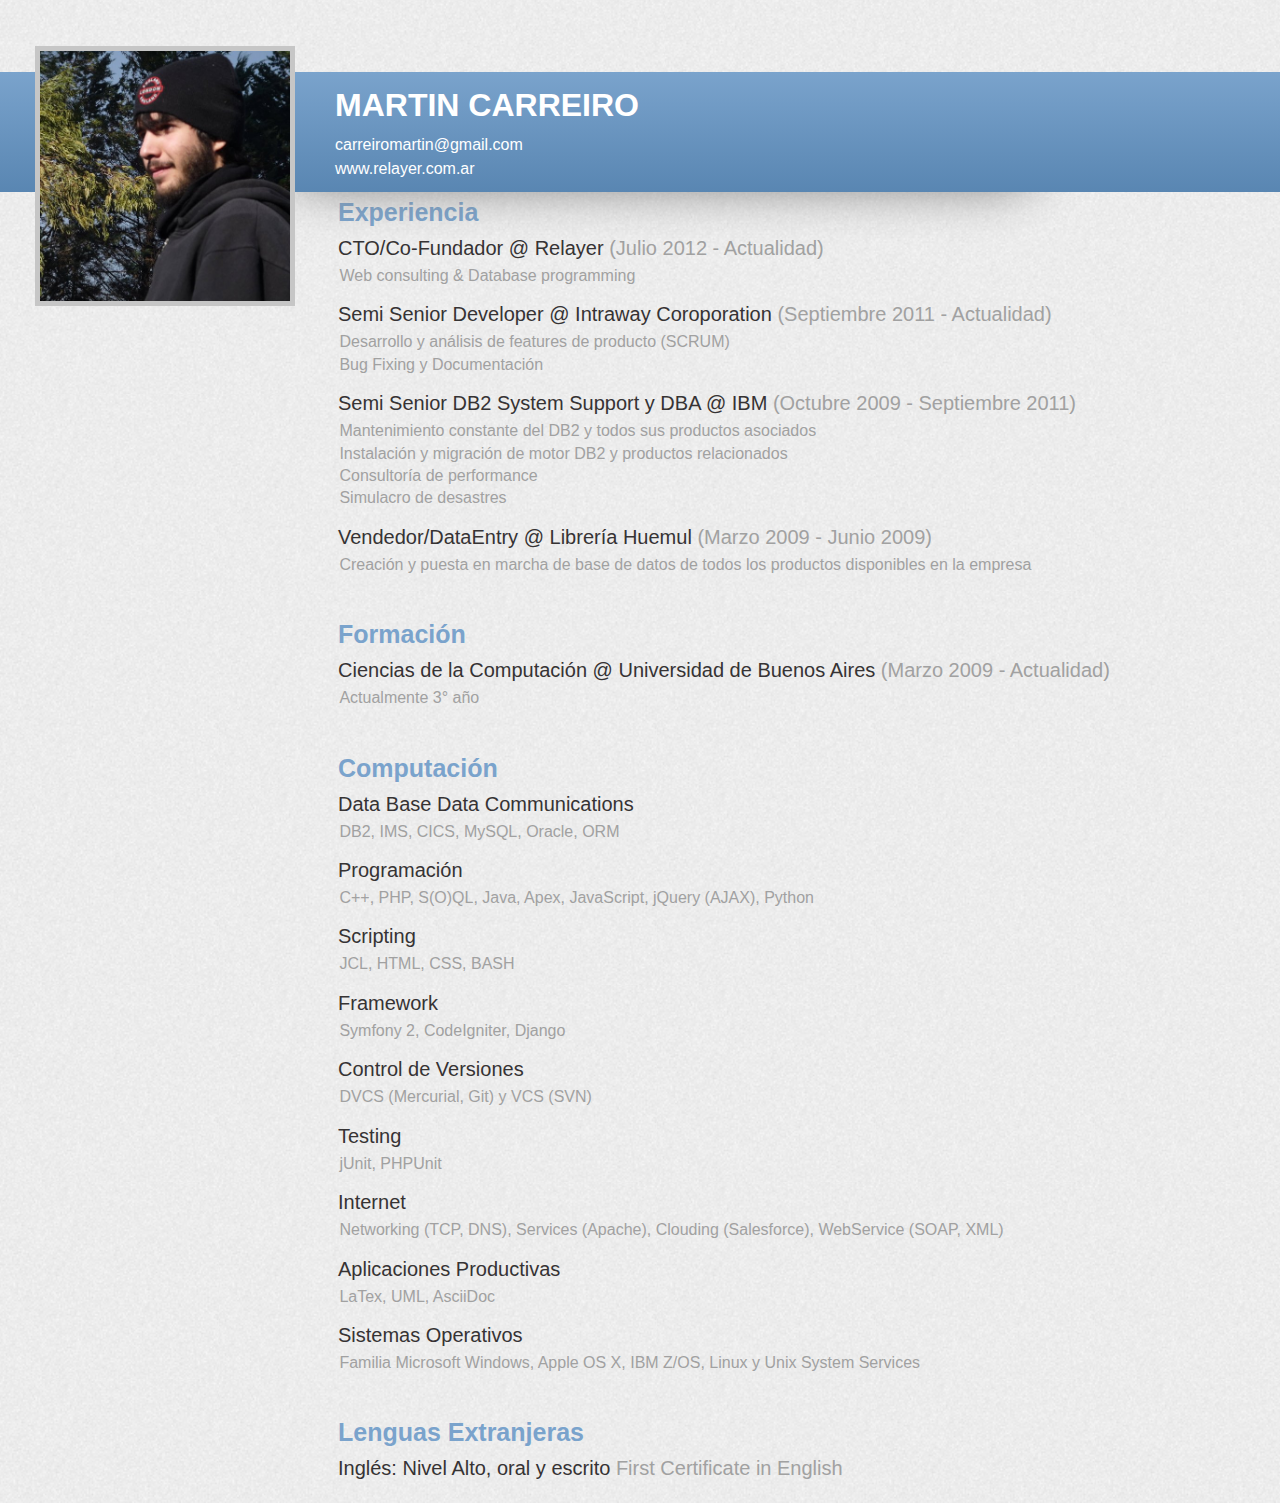
<file: index.html>
<!DOCTYPE html>
<html lang="es">
<head>
	<meta charset="UTF-8">
	<title>Martín Carreiro</title>
	<link rel="stylesheet" href="style.css" />
</head>

<body>
<div class="header-carpet"></div>
<div class="header-blur"></div>
<div class="header">
	<div class="perfil">
		<img height=250px width=250px src="perfil.png"/>
	</div>
	<h1>MARTIN CARREIRO</h1> <br/>
	<div class="header-text">
		<a href="mailto:carreiromartin@gmail.com" target="blank">carreiromartin@gmail.com</a> <br/>
		<a href="http://www.relayer.com.ar" target="blank">www.relayer.com.ar</a>
	</div>
</div>

<div class="items">

	<!-- Experiencia -->
	<div class="titulo-item">
		Experiencia
	</div>
	<div class="item">
		CTO/Co-Fundador @ Relayer <div class="item-fecha">(Julio 2012 - Actualidad)</div>
	</div>
	<ul class="sub-items">
		<li>Web consulting & Database programming</li>	    
	</ul>

	<div class="item">
		Semi Senior Developer @ Intraway Coroporation <div class="item-fecha">(Septiembre 2011 - Actualidad)</div>
	</div>
	<ul class="sub-items">
		<li>Desarrollo y análisis de features de producto (SCRUM)</li>
	    <li>Bug Fixing y Documentación</li>
	</ul>
	<div class="item">
		Semi Senior DB2 System Support y DBA @ IBM <div class="item-fecha">(Octubre 2009 - Septiembre 2011)</div>
	</div>
	<ul class="sub-items">
		<li>Mantenimiento constante del DB2 y todos sus productos asociados</li>
	    <li>Instalación y migración de motor DB2 y productos relacionados</li>
		<li>Consultoría de performance</li>
		<li>Simulacro de desastres</li>
	</ul>
	<div class="item">
		Vendedor/DataEntry @ Librería Huemul <div class="item-fecha">(Marzo 2009 - Junio 2009)</div>
	</div>
	<ul class="sub-items">
		<li>Creación y puesta en marcha de base de datos de todos los productos disponibles en la empresa</li>	    
	</ul>
	<br/>

	<!-- Formación -->
	<div class="titulo-item">
		Formación
	</div>
		<div class="item">
		Ciencias de la Computación @ Universidad de Buenos Aires <div class="item-fecha">(Marzo 2009 - Actualidad)</div>
	</div>
	<ul class="sub-items">
		<li>Actualmente 3° año</li>
	</ul>
	<br/>

		<!-- Computación -->
	<div class="titulo-item">
		Computación
	</div>
		<div class="item">
		Data Base Data Communications
	</div>
		<ul class="sub-items">
			<li>DB2, IMS, CICS, MySQL, Oracle, ORM</li>
		</ul>
	<div class="item">
		Programación
	</div>
		<ul class="sub-items">
			<li>C++, PHP, S(O)QL, Java, Apex, JavaScript, jQuery (AJAX), Python</li>
		</ul>
	<div class="item">
		Scripting
	</div>
		<ul class="sub-items">
			<li>JCL, HTML, CSS, BASH</li>
		</ul>		
	<div class="item">
		Framework
	</div>
		<ul class="sub-items">
			<li>Symfony 2, CodeIgniter, Django</li>
		</ul>		
	<div class="item">
		Control de Versiones
	</div>
		<ul class="sub-items">
			<li>DVCS (Mercurial, Git) y VCS (SVN)</li>
		</ul>	
	<div class="item">
		Testing
	</div>
		<ul class="sub-items">
			<li>jUnit, PHPUnit</li>
		</ul>	
	<div class="item">
		Internet
	</div>
		<ul class="sub-items">
			<li>Networking (TCP, DNS), Services (Apache), Clouding (Salesforce), WebService (SOAP, XML)</li>
		</ul>		
	<div class="item">
		Aplicaciones Productivas
	</div>
		<ul class="sub-items">
			<li>LaTex, UML, AsciiDoc</li>
		</ul>		
	<div class="item">
		Sistemas Operativos
	</div>
		<ul class="sub-items">
			<li>Familia Microsoft Windows, Apple OS X, IBM Z/OS, Linux y Unix System Services</li>
		</ul>
	<br/>


	<!-- Lenguas -->
	<div class="titulo-item">
		Lenguas Extranjeras
	</div>
		<div class="item">
		Inglés: Nivel Alto, oral y escrito <div class="item-fecha">First Certificate in English</div>
	</div>
	<br/>

</div>
</body>
</html>
</file>
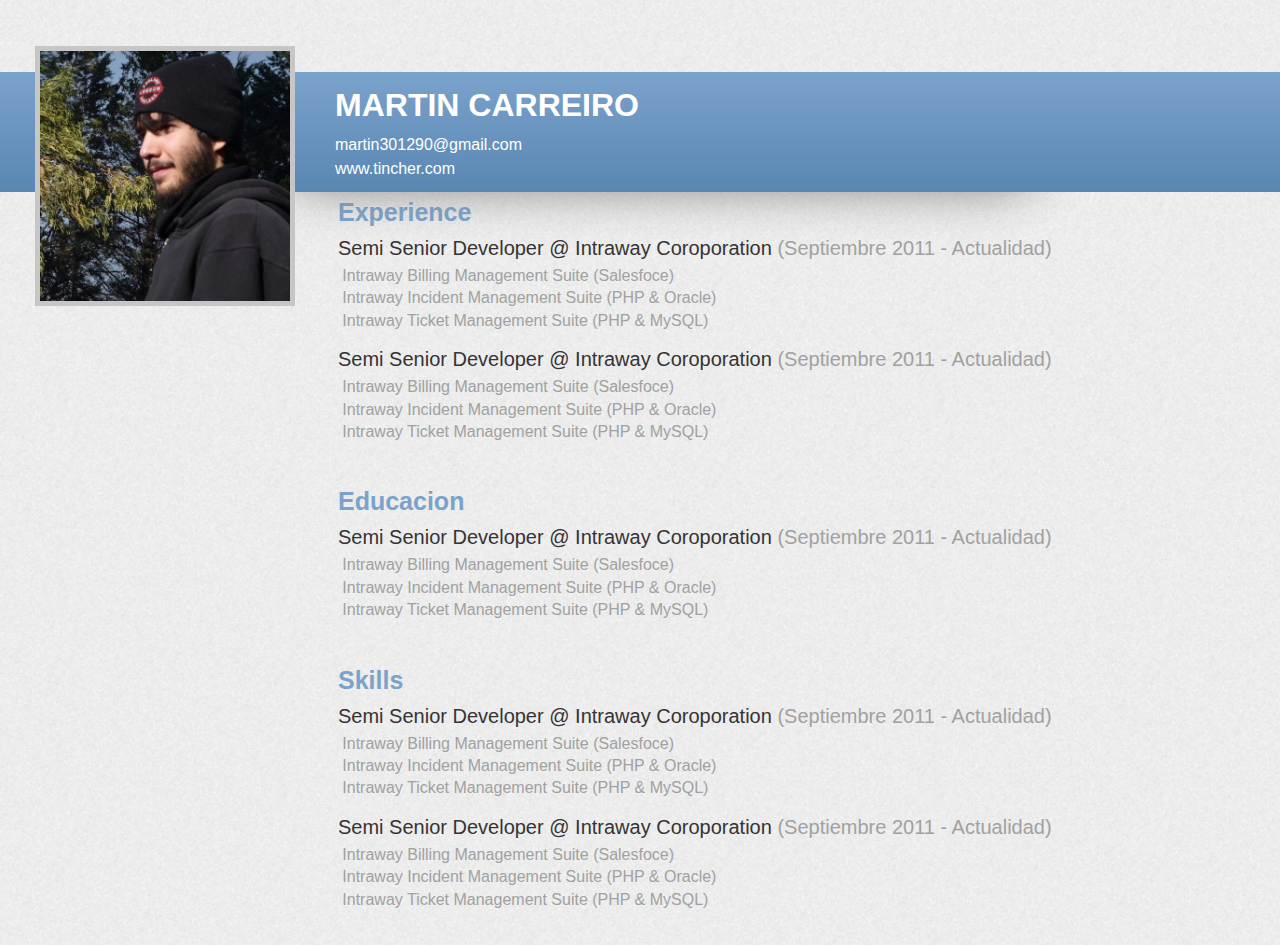
<file: index.es.html>
<!DOCTYPE html>
<html lang="es">
<head>
	<meta charset="ISO-8859-1">
	<title>Mart�n Carreiro</title>
	<link rel="stylesheet" href="style.css" />
</head>

<body>
<div class="header-carpet"></div>
<div class="header-blur"></div>
<div class="header">
	<div class="perfil">
		<img height=250px width=250px src="perfil.png"/>
	</div>
	<h1>MARTIN CARREIRO</h1> <br/>
	<div class="header-text">
		martin301290@gmail.com <br/>
		www.tincher.com
	</div>
</div>

<div class="items">

	<!-- Experiencia -->
	<div class="titulo-item">
		Experience
	</div>
	<div class="item">
		Semi Senior Developer @ Intraway Coroporation <div class="item-fecha">(Septiembre 2011 - Actualidad)</div>
	</div>
	<ul class="sub-items">
		<li>Intraway Billing Management Suite (Salesfoce)</li>
	    <li>Intraway Incident Management Suite (PHP & Oracle)</li>
		<li>Intraway Ticket Management Suite (PHP & MySQL) </li>
	</ul>
	<div class="item">
		Semi Senior Developer @ Intraway Coroporation <div class="item-fecha">(Septiembre 2011 - Actualidad)</div>
	</div>
	<ul class="sub-items">
		<li>Intraway Billing Management Suite (Salesfoce)</li>
	    <li>Intraway Incident Management Suite (PHP & Oracle)</li>
		<li>Intraway Ticket Management Suite (PHP & MySQL) </li>
	</ul>
	<br/>

	<!-- Educacion -->
	<div class="titulo-item">
		Educacion
	</div>
		<div class="item">
		Semi Senior Developer @ Intraway Coroporation <div class="item-fecha">(Septiembre 2011 - Actualidad)</div>
	</div>
	<ul class="sub-items">
		<li>Intraway Billing Management Suite (Salesfoce)</li>
	    <li>Intraway Incident Management Suite (PHP & Oracle)</li>
		<li>Intraway Ticket Management Suite (PHP & MySQL) </li>
	</ul>
	<br/>

		<!-- Skills -->
	<div class="titulo-item">
		Skills
	</div>
		<div class="item">
		Semi Senior Developer @ Intraway Coroporation <div class="item-fecha">(Septiembre 2011 - Actualidad)</div>
	</div>
	<ul class="sub-items">
		<li>Intraway Billing Management Suite (Salesfoce)</li>
	    <li>Intraway Incident Management Suite (PHP & Oracle)</li>
		<li>Intraway Ticket Management Suite (PHP & MySQL) </li>
	</ul>
	<div class="item">
		Semi Senior Developer @ Intraway Coroporation <div class="item-fecha">(Septiembre 2011 - Actualidad)</div>
	</div>
	<ul class="sub-items">
		<li>Intraway Billing Management Suite (Salesfoce)</li>
	    <li>Intraway Incident Management Suite (PHP & Oracle)</li>
		<li>Intraway Ticket Management Suite (PHP & MySQL) </li>
	</ul>
	<br/>


</div>
</body>
</html>
</file>
<file: style.css>
body{
	color: white;
	background-image:url('texture.png');
	background-repeat:repeat;
	font-family: "HelveticaNeue-Light", "Helvetica Neue Light", "Helvetica Neue", Helvetica, Arial, "Lucida Grande", sans-serif; 
}
img{
	display:inline;
}
a{
	color:white;
	text-decoration:none;

}
.header-carpet{
	background-image:url('texture.png');
	background-repeat:repeat;
	width: 100%;
	top: 0;
	height: 100px;
	position: fixed;
	z-index: 1;
}
.perfil{
	margin: 40px;
	padding: 5px;
	z-index: 10;
	background: #c6c6c6;
	line-height: 0em;
	margin-left: 35px;
	margin-top: -2%;
	float: left;
}
.header{
	z-index: 1;
	position: fixed;
	margin-top: 5%;
	background-color: #C8C8C8;
	height: 120px;
	left: 0;
	width: 100%;
	line-height: 24px;
	background-color: #5986B2;
	background-image: -webkit-gradient(linear,0% 0,0% 100%,from(#7AA3CC),to(#5986B2));
}

.header-text{
	margin-top: -30px;
}

.header-blur{
	position: fixed;
	margin: auto;
	margin-top: 5%;
	height: 100px;
	box-shadow: 150px 15px 50px 1px gray;
	border-bottom-left-radius: 50px 55px;
    border-bottom-right-radius: 50px 55px;
    left: 10%;
	width: 60%;
}

.items{
	margin-top: 180px;
	margin-left: 330px;
	float: left;
}

.titulo-item{
	font-size: 25px;
	font-weight: bold;
	color: #7AA3CC;
	margin-top: 10px;
	margin-bottom: 10px;
}

.item{
	font-size: 20px;
	color: #363334;
	margin-bottom: 5px;
}

.item-fecha{
	display: inline;
	font-size: 20px;
	color: #A1A1A1;
}

.sub-items{
	color: #A1A1A1;
	list-style: none;
	line-height: 1.4em;
	margin-left: -5%;
	margin-top: 0.5%;
}
</file>
